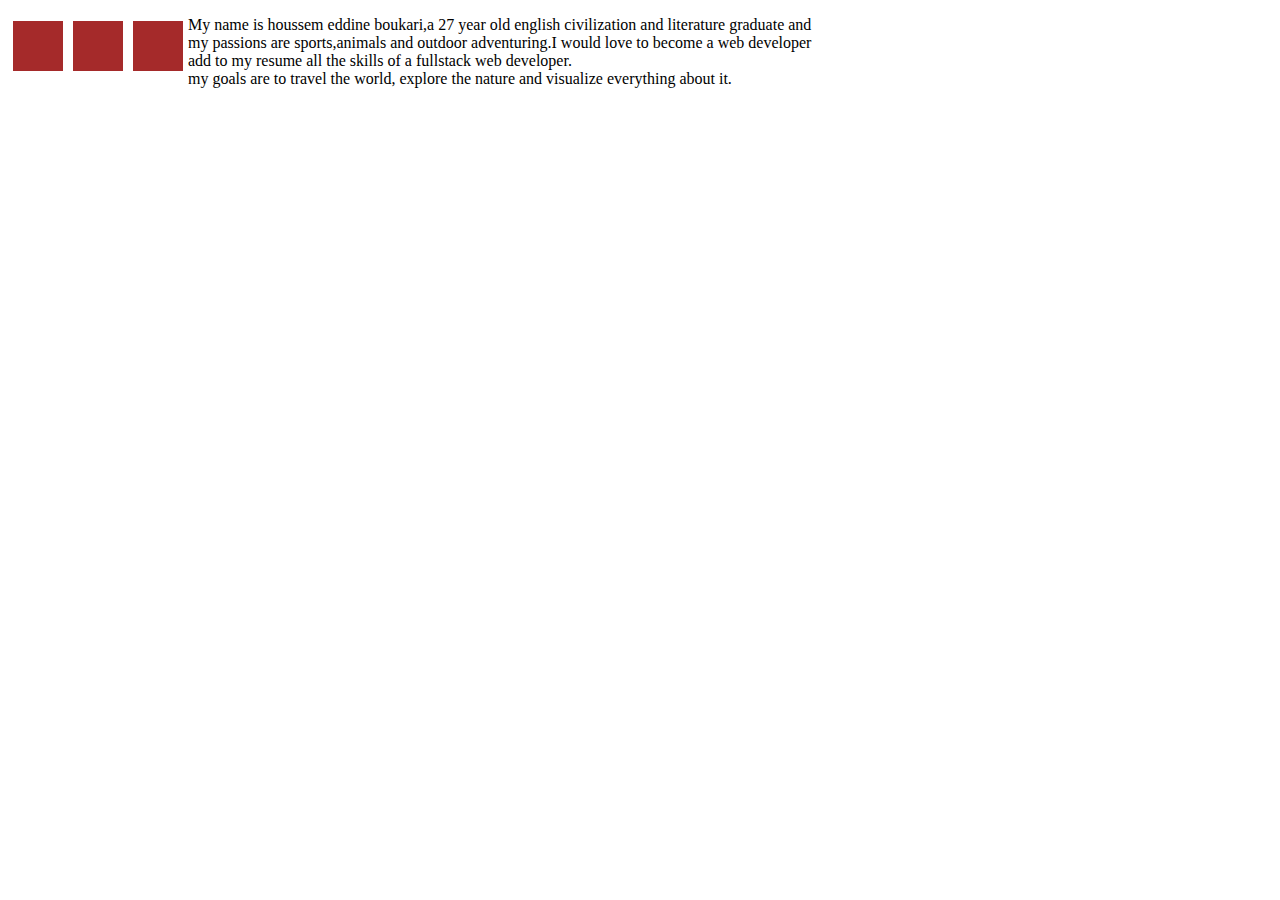
<file: About.html>
<!DOCTYPE html>
<html lang="en">
  <head>
    <meta charset="UTF-8" />
    <meta name="viewport" content="width=device-width, initial-scale=1.0" />
    <title>About</title>
    <style>
      .box {
        margin: 5px;
        width: 50px;
        height: 50px;
        background: brown;
        float: left;
      }
    </style>
  </head>
  <body>
    <div class="box"></div>
    <div class="box"></div>
    <div class="box"></div>
    <p>
      My name is houssem eddine boukari,a 27 year old english civilization and
      literature graduate and <br />
      my passions are sports,animals and outdoor adventuring.I would love to
      become a web developer <br />
      add to my resume all the skills of a fullstack web developer. <br />
      my goals are to travel the world, explore the nature and visualize
      everything about it.
    </p>
    <iframe
      width="560"
      height="315"
      src="https://www.youtube.com/embed/IUN664s7N-c"
      frameborder="0"
      allowfullscreen
    ></iframe>
    <body></body>
  </body>
</html>
</file>
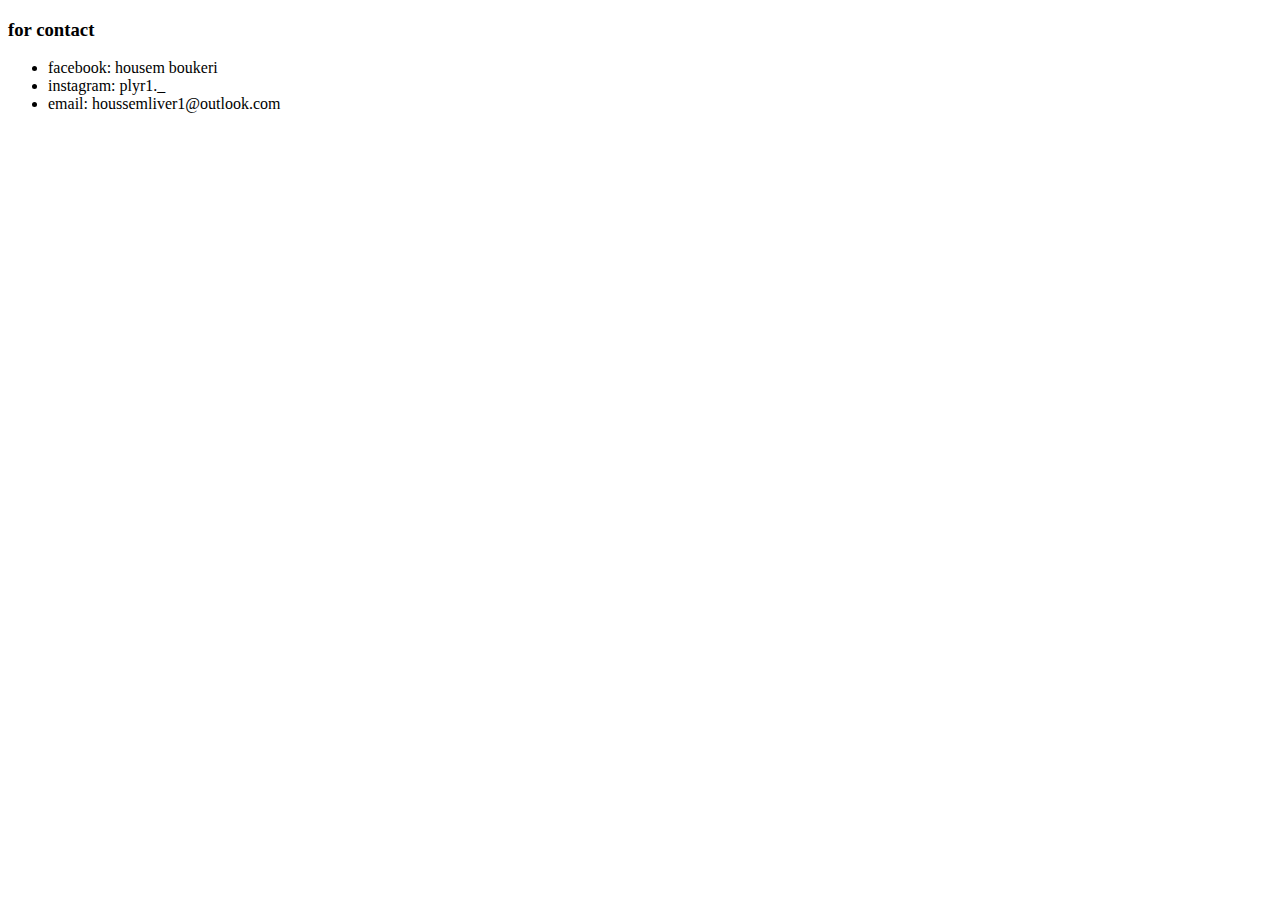
<file: Contact.html>
<!DOCTYPE html>
<html lang="en">
<head>
    <meta charset="UTF-8">
    <meta name="Contact" content="width=device-width, initial-scale=1.0">
    <title>Contact</title>
</head>
<body>
    <H3>for contact</H3>
  <ul>
      <li>facebook: housem boukeri</li>
      <li>instagram: plyr1._</li>
      <li> email: houssemliver1@outlook.com</li>
  </ul>
   
   
  
</body>
</html>
</file>
